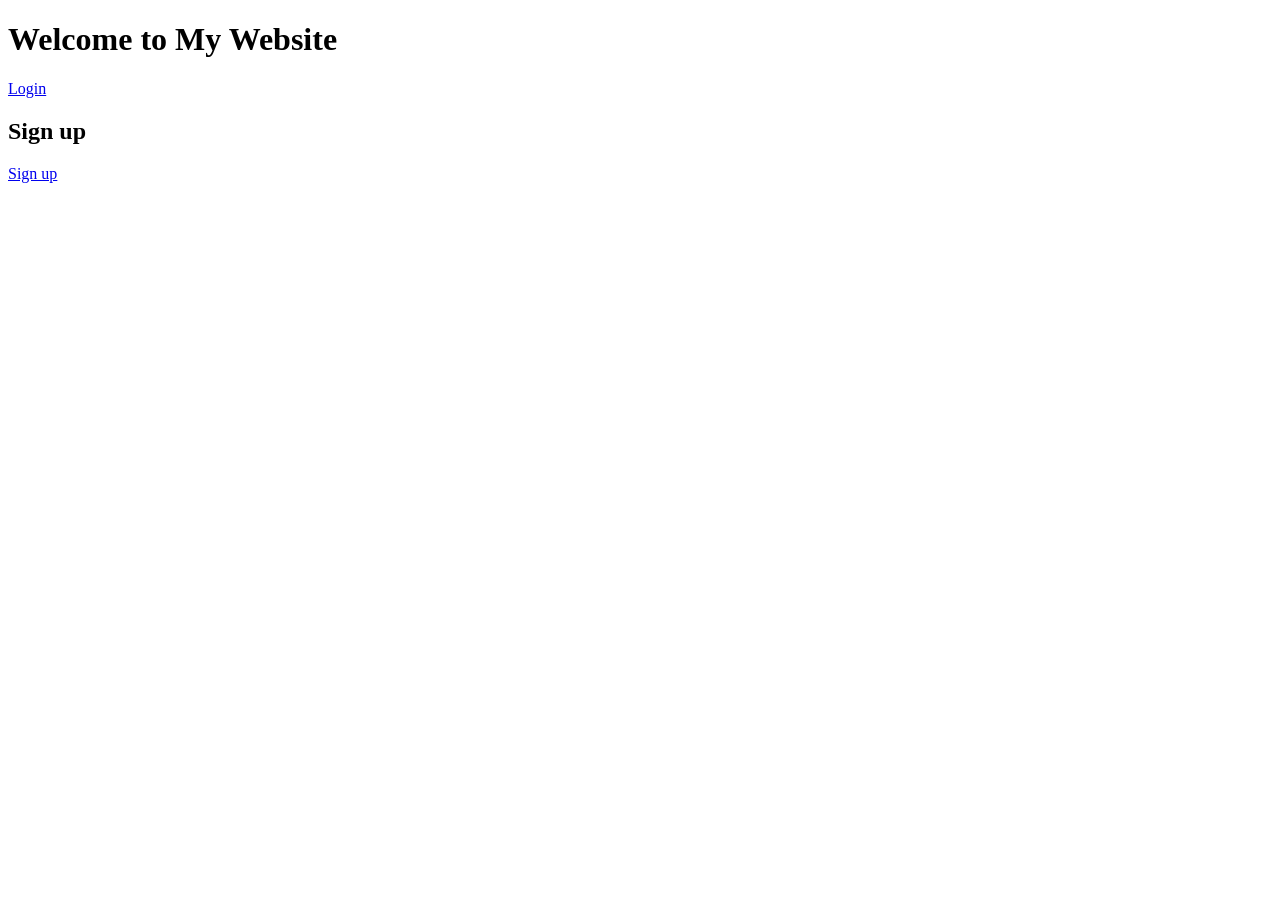
<file: templates/index.html>
<!DOCTYPE html>
<html>
<head>
    <title>Home</title>
</head>
<body>
    <h1>Welcome to My Website</h1>
    <a href="http://127.0.0.1:5000/login">Login</a>

    <h2>Sign up</h2>
    <a href="http://127.0.0.1:5000/signup">Sign up</a>
   
</body>
</html>
</file>
